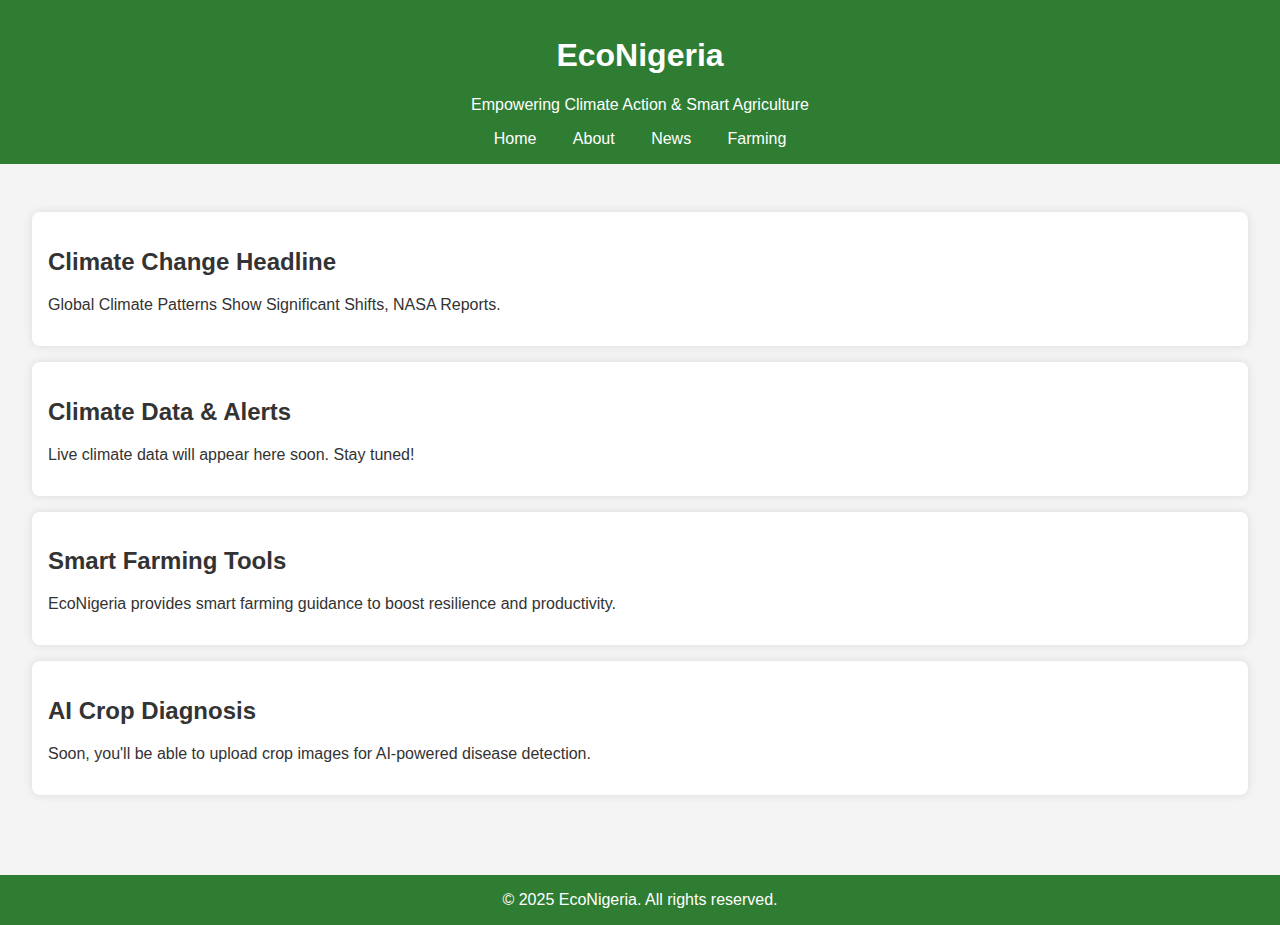
<file: index.html>
<!DOCTYPE html>
<html lang="en">
<head>
    <meta charset="UTF-8">
    <meta name="viewport" content="width=device-width, initial-scale=1.0">
    <title>EcoNigeria - Climate & Smart Farming</title>
    <style>
        body { font-family: Arial, sans-serif; margin: 0; padding: 0; background: #f4f4f4; color: #333; }
        header { background: #2e7d32; color: #fff; padding: 1rem; text-align: center; }
        nav a { margin: 0 1rem; color: #fff; text-decoration: none; }
        .container { padding: 2rem; }
        .section { background: #fff; padding: 1rem; margin: 1rem 0; border-radius: 8px; box-shadow: 0 0 10px rgba(0,0,0,0.1); }
        footer { background: #2e7d32; color: #fff; text-align: center; padding: 1rem; margin-top: 2rem; }
    </style>
</head>
<body>
    <header>
        <h1>EcoNigeria</h1>
        <p>Empowering Climate Action & Smart Agriculture</p>
        <nav>
            <a href="#">Home</a>
            <a href="#">About</a>
            <a href="#">News</a>
            <a href="#">Farming</a>
        </nav>
    </header>
    <div class="container">
        <div class="section">
            <h2>Climate Change Headline</h2>
            <p>Global Climate Patterns Show Significant Shifts, NASA Reports.</p>
        </div>
        <div class="section">
            <h2>Climate Data & Alerts</h2>
            <p>Live climate data will appear here soon. Stay tuned!</p>
        </div>
        <div class="section">
            <h2>Smart Farming Tools</h2>
            <p>EcoNigeria provides smart farming guidance to boost resilience and productivity.</p>
        </div>
        <div class="section">
            <h2>AI Crop Diagnosis</h2>
            <p>Soon, you'll be able to upload crop images for AI-powered disease detection.</p>
        </div>
    </div>
    <footer>
        &copy; 2025 EcoNigeria. All rights reserved.
    </footer>
</body>
</html>
</file>
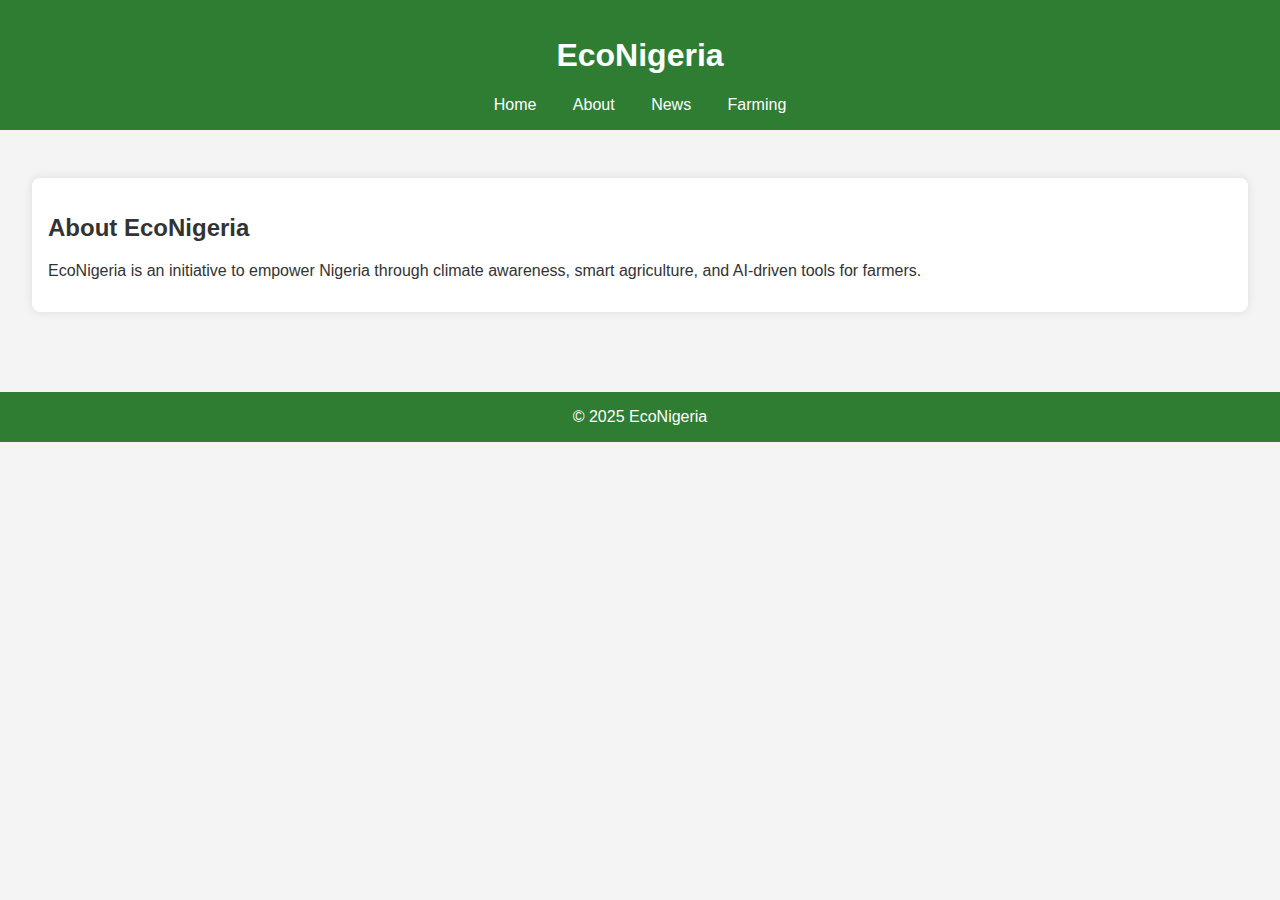
<file: about.html>
<!DOCTYPE html>
<html lang="en">
<head>
    <meta charset="UTF-8">
    <meta name="viewport" content="width=device-width, initial-scale=1.0">
    <title>About EcoNigeria</title>
    <link rel="stylesheet" href="style.css">
</head>
<body>
    <header>
        <h1>EcoNigeria</h1>
        <nav>
            <a href="index.html">Home</a>
            <a href="about.html">About</a>
            <a href="news.html">News</a>
            <a href="farming.html">Farming</a>
        </nav>
    </header>
    <main>
        <section>
            <h2>About EcoNigeria</h2>
            <p>EcoNigeria is an initiative to empower Nigeria through climate awareness, smart agriculture, and AI-driven tools for farmers.</p>
        </section>
    </main>
    <footer>&copy; 2025 EcoNigeria</footer>
</body>
</html>
</file>
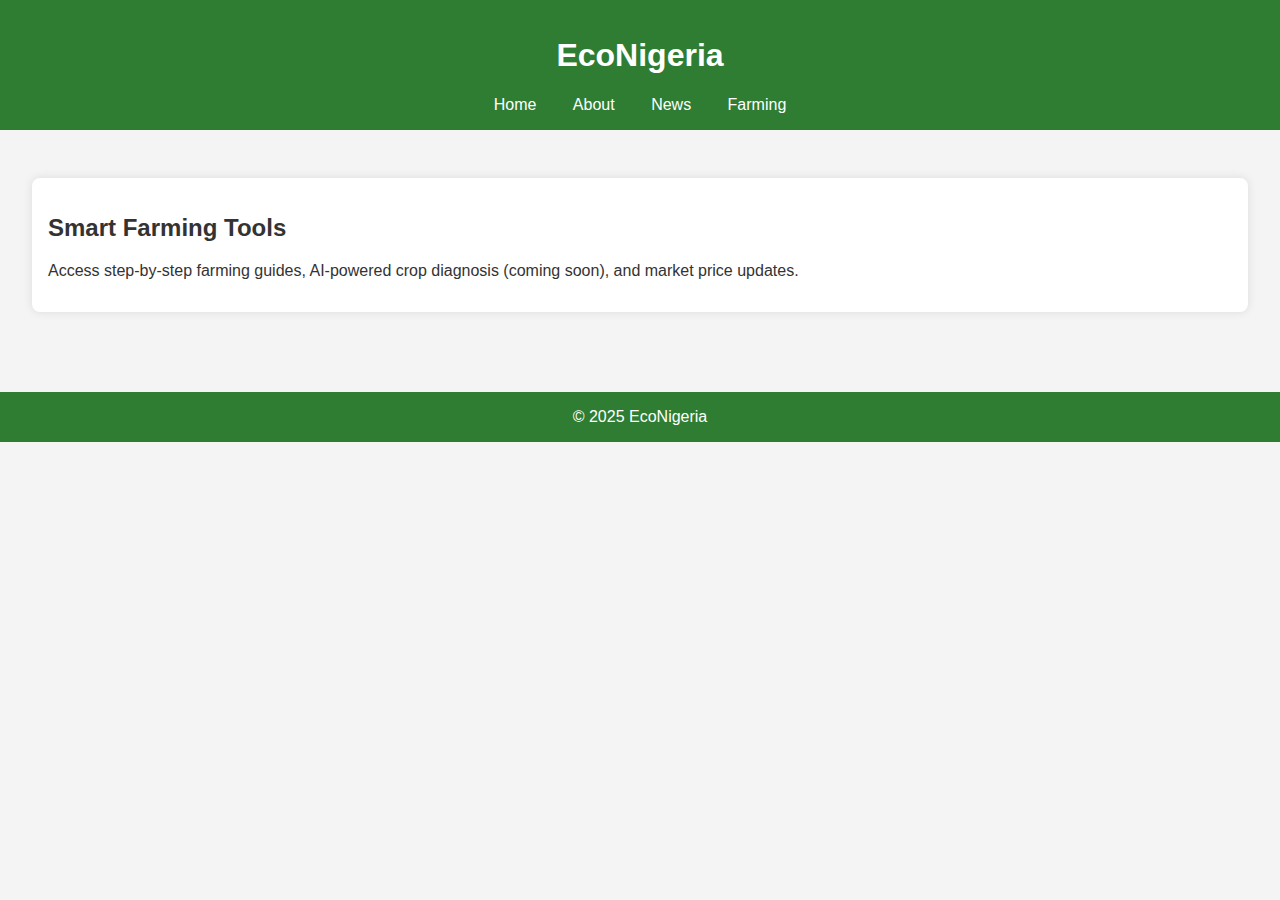
<file: farming.html>
<!DOCTYPE html>
<html lang="en">
<head>
    <meta charset="UTF-8">
    <meta name="viewport" content="width=device-width, initial-scale=1.0">
    <title>Smart Farming - EcoNigeria</title>
    <link rel="stylesheet" href="style.css">
</head>
<body>
    <header>
        <h1>EcoNigeria</h1>
        <nav>
            <a href="index.html">Home</a>
            <a href="about.html">About</a>
            <a href="news.html">News</a>
            <a href="farming.html">Farming</a>
        </nav>
    </header>
    <main>
        <section>
            <h2>Smart Farming Tools</h2>
            <p>Access step-by-step farming guides, AI-powered crop diagnosis (coming soon), and market price updates.</p>
        </section>
    </main>
    <footer>&copy; 2025 EcoNigeria</footer>
</body>
</html>
</file>
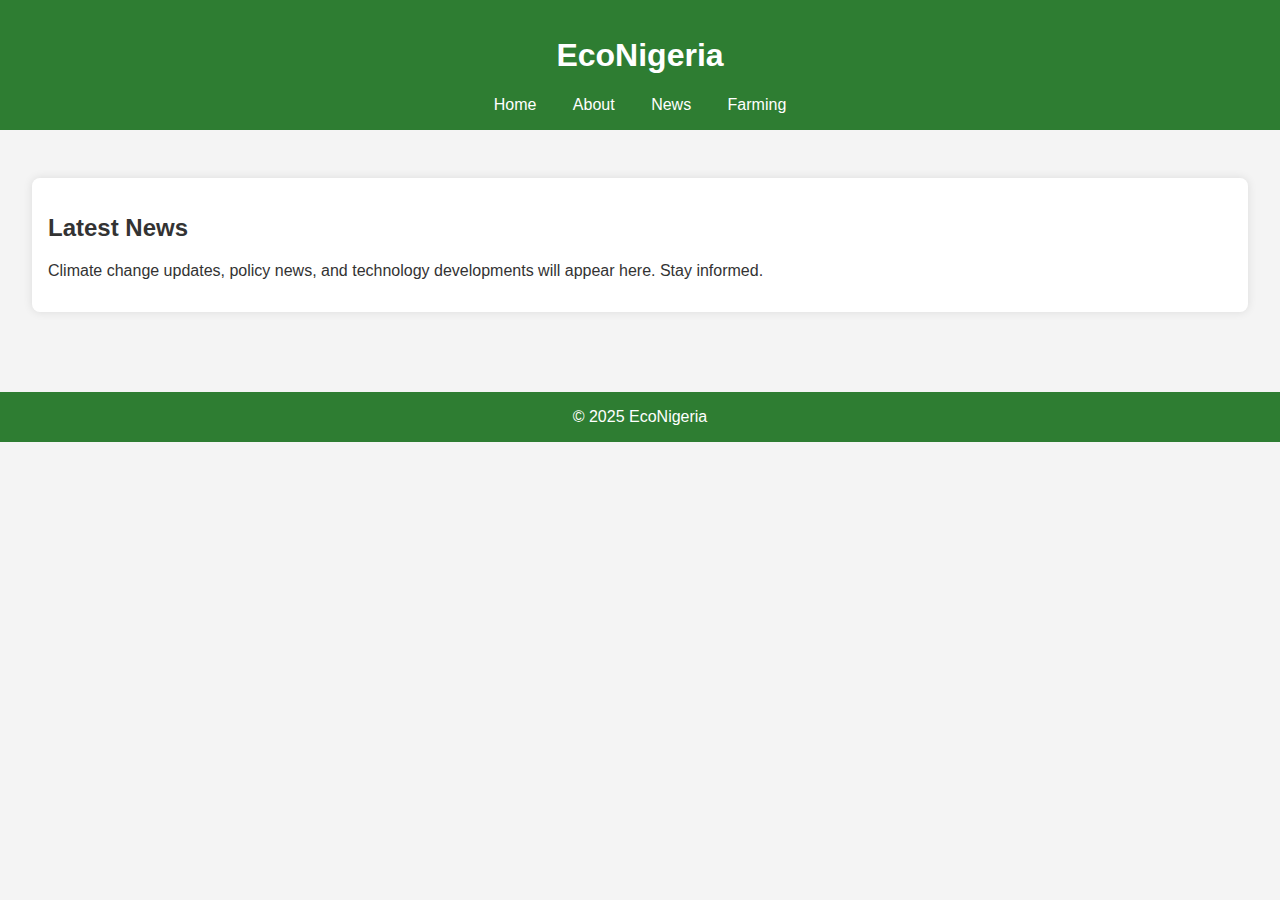
<file: news.html>
<!DOCTYPE html>
<html lang="en">
<head>
    <meta charset="UTF-8">
    <meta name="viewport" content="width=device-width, initial-scale=1.0">
    <title>EcoNigeria News</title>
    <link rel="stylesheet" href="style.css">
</head>
<body>
    <header>
        <h1>EcoNigeria</h1>
        <nav>
            <a href="index.html">Home</a>
            <a href="about.html">About</a>
            <a href="news.html">News</a>
            <a href="farming.html">Farming</a>
        </nav>
    </header>
    <main>
        <section>
            <h2>Latest News</h2>
            <p>Climate change updates, policy news, and technology developments will appear here. Stay informed.</p>
        </section>
    </main>
    <footer>&copy; 2025 EcoNigeria</footer>
</body>
</html>
</file>
<file: style.css>
body { font-family: Arial, sans-serif; margin: 0; padding: 0; background: #f4f4f4; color: #333; }
header { background: #2e7d32; color: #fff; padding: 1rem; text-align: center; }
nav a { margin: 0 1rem; color: #fff; text-decoration: none; }
main { padding: 2rem; }
section { background: #fff; padding: 1rem; margin: 1rem 0; border-radius: 8px; box-shadow: 0 0 10px rgba(0,0,0,0.1); }
footer { background: #2e7d32; color: #fff; text-align: center; padding: 1rem; margin-top: 2rem; }
</file>
